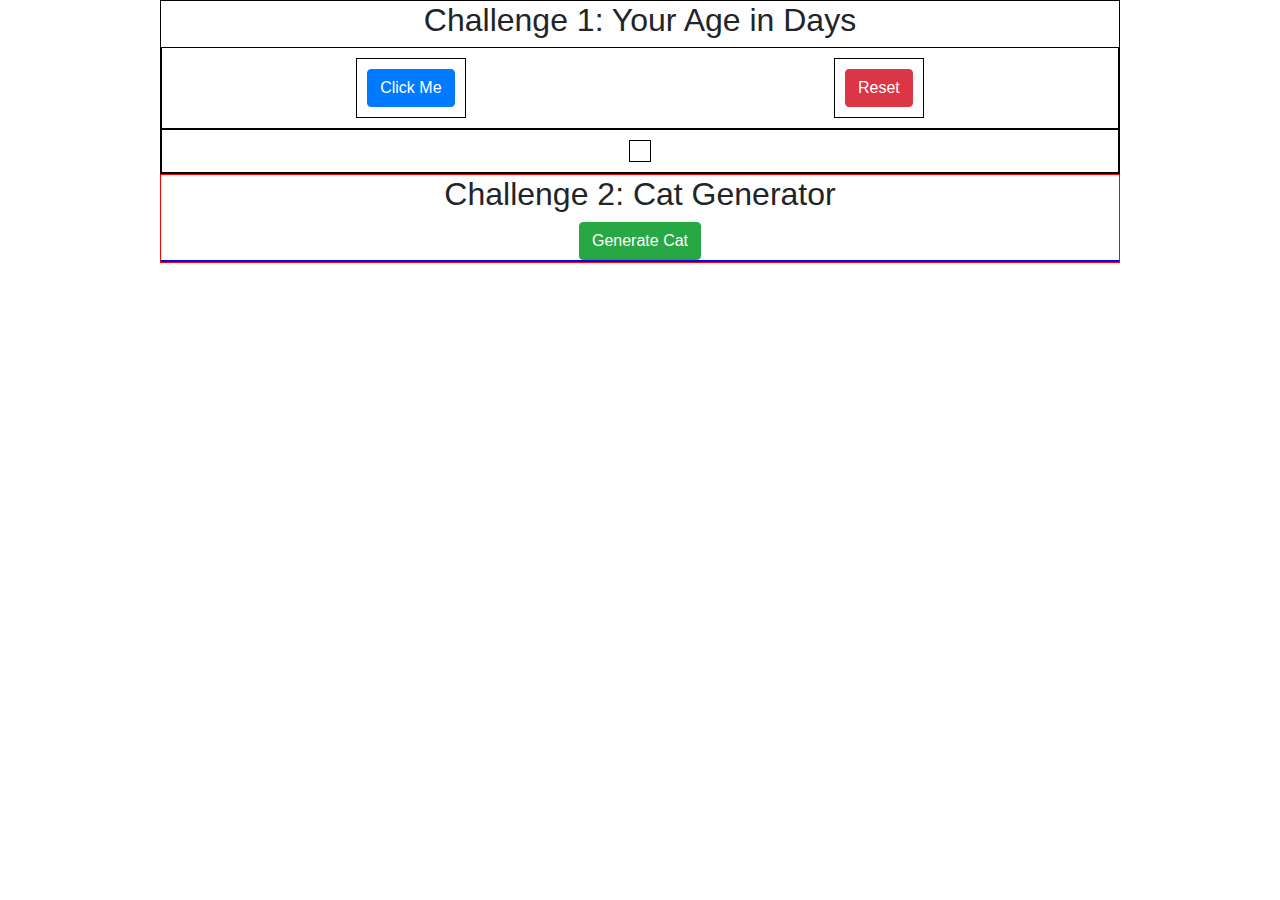
<file: Java Script/javaChallenges/index.html>
<!DOCTYPE html>
<html lang="en">
<head>
    <meta charset="UTF-8">
    <meta name="viewport" content="width=device-width, initial-scale=1.0">
    <title>JavaScript on Steroids</title>
    <link rel="stylesheet" href="../javaChallenges/static/css/style.css">
    <link rel="stylesheet" href="https://stackpath.bootstrapcdn.com/bootstrap/4.5.2/css/bootstrap.min.css">
</head>
<body>
    <div class="container-1"> 
    <h2>Challenge 1: Your Age in Days</h2>

    <div class="flex-box-container-1">


    <div> 
 <button class="btn btn-primary" onclick="ageInDays()">Click Me</button>

    </div>
    <div> 
        <button class="btn btn-danger" onclick="reset()">Reset</button>
        
        </div>
    </div>

    <div class="flex-box-container-1">

    <div id="flex-box-result"></div>

    </div>


   </div>
   
    

   <div class="container-2">
       <h2>Challenge 2: Cat Generator</h2>
       <button class="btn btn-success" id= "cat-generator" onclick="generateCat()">Generate Cat</button>
       <div class="flex-box-container-2" id="flex-cat-gen">
           
       </div>




   </div>






















<script src="../javaChallenges/static/js/script.js"></script>
</body>
</html>
</file>
<file: Java Script/javaChallenges/static/css/style.css>
.container-1{
    border: 1px solid black;
    width: 75%;
    margin: 0 auto;
    text-align: center;
}

.flex-box-container-1{
    display: flex;
    border: 1px solid black;
    padding: 10px;
    flex-wrap:wrap;
    justify-content: space-around;
}
.flex-box-container-1 div {
    padding: 10px;
    border: 1px solid black;
    align-items: center;
}
.container-2{
    border: 1px solid red;
    width: 75%;
    margin: 0 auto;
    text-align: center;
}
.flex-box-container-2{
    display: flex;
    border: 1px solid blue;
    flex-wrap:wrap;
    justify-content: space-around;
}
.flex-box-container-2 img{
   border: 1px solid green;
   padding: 10px;
   
}
</file>
